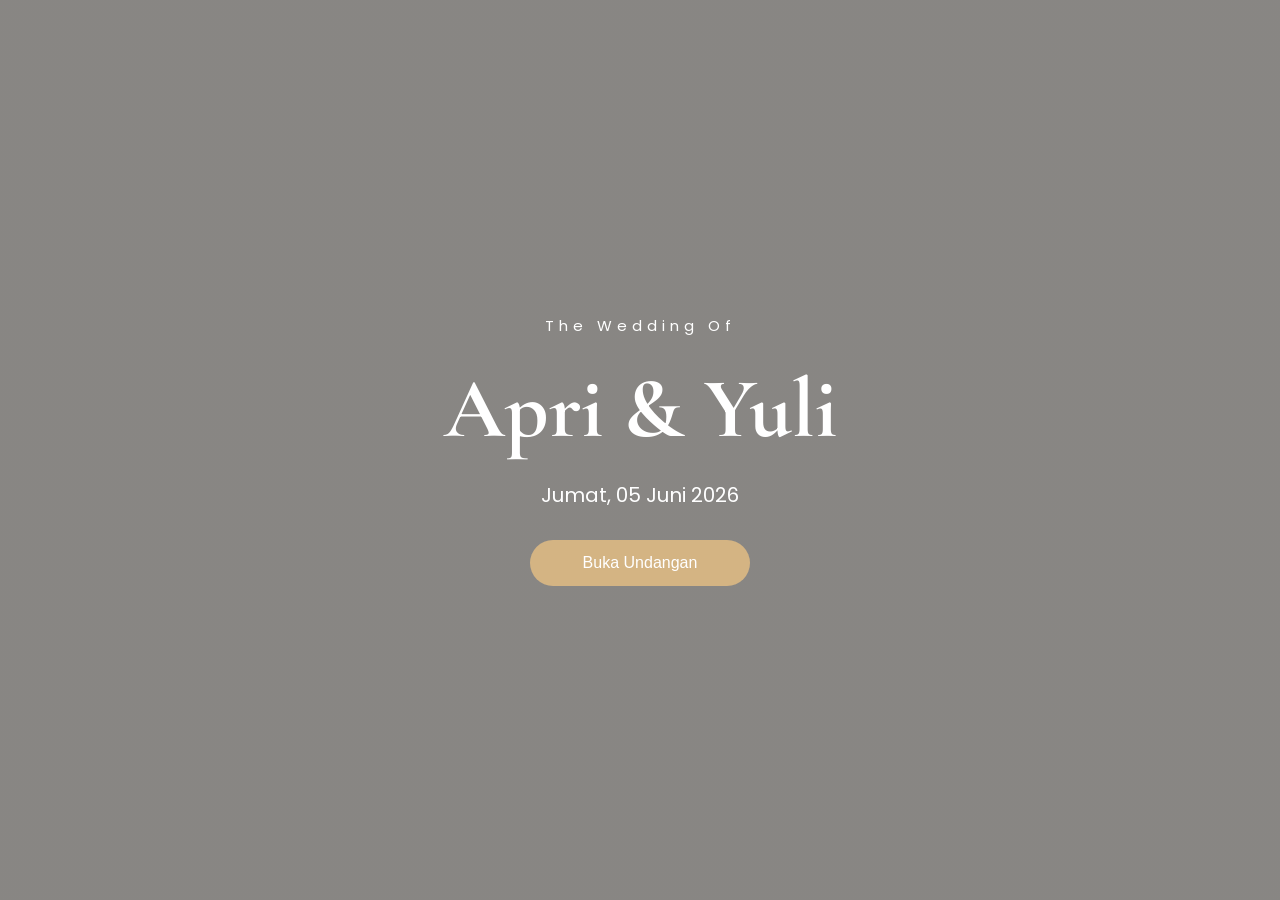
<file: index.html>
<!DOCTYPE html>
<html lang="id">
<head>
  <meta charset="UTF-8">
  <meta name="viewport" content="width=device-width, initial-scale=1.0">

  <title>Apri & Yuli</title>

  <link rel="stylesheet" href="style.css">

  <link rel="preconnect" href="https://fonts.googleapis.com">

  <link href="https://fonts.googleapis.com/css2?family=Cormorant+Garamond:wght@400;700&family=Poppins:wght@300;400;500&display=swap" rel="stylesheet">
</head>

<body>

  <!-- COVER -->
  <section class="cover-page">

    <div class="overlay"></div>

    <div class="cover-content">

      <p class="cover-text">
        The Wedding Of
      </p>

      <h1>
        Apri & Yuli
      </h1>

      <p class="cover-date">
        Jumat, 05 Juni 2026
      </p>

      <button
        class="open-btn"
        id="open-btn">

        Buka Undangan

      </button>

    </div>

  </section>
  <script>

  const openBtn =
  document.getElementById('open-btn');

  openBtn.addEventListener('click', () => {

    localStorage.setItem(
      'playMusic',
      'true'
    );

    window.location.href =
    'invitation.html';

  });

</script>

</script>
</body>
</html>
</file>
<file: style.css>
*{
  margin:0;
  padding:0;
  box-sizing:border-box;
  scroll-behavior:smooth;
}

html{
  scroll-behavior:smooth;
}

body{
  font-family:'Poppins', sans-serif;
  background:#f8f4ef;
  color:#444;
  overflow-x:hidden;
}

section{
  padding:80px 20px;
}

h1,h2,h3{
  font-family:'Cormorant Garamond', serif;
}

.title{
  font-size:50px;
  color:#b89662;
  margin-bottom:30px;
}

/* BOTTOM NAVIGATION */

.bottom-nav{

  position:fixed;

  bottom:20px;
  left:50%;

  transform:translateX(-50%);

  width:90%;
  max-width:500px;

  padding:15px 20px;

  display:flex;
  justify-content:space-around;
  align-items:center;

  background:rgba(255,255,255,0.2);

  backdrop-filter:blur(15px);

  border-radius:50px;

  box-shadow:0 10px 30px rgba(0,0,0,0.15);

  z-index:999;
}

.bottom-nav a{

  text-decoration:none;

  color:#444;

  font-size:14px;
  font-weight:500;

  transition:0.3s;
}

.bottom-nav a:hover{

  color:#f5d7a1;
  transform:translateY(-2px);

}

/* MOBILE */

@media(max-width:768px){

  .bottom-nav{

    width:95%;
    padding:14px 10px;

  }

  .bottom-nav a{

    font-size:13px;

  }

}

/* HERO */

.hero{
  height:100vh;

  background:
  linear-gradient(rgba(0,0,0,0.4), rgba(0,0,0,0.4)),
  url('https://images.unsplash.com/photo-1519741497674-611481863552?q=80&w=1600&auto=format&fit=crop');

  background-size:cover;
  background-position:center;

  display:flex;
  justify-content:center;
  align-items:center;
  text-align:center;

  color:white;
}

.hero-content{

  animation:fadeUp 2s ease;

  display:flex;
  flex-direction:column;

  justify-content:center;
  align-items:center;

  gap:20px;

  text-align:center;
}

.hero h1{
  font-size:70px;
  margin-bottom:10px;
}

.hero p{
  letter-spacing:3px;
  margin-bottom:30px;
}

.hero-date{
  text-align:center;
}

.open-btn{
  padding:14px 35px;
  border:none;
  border-radius:40px;
  background:#d4b483;
  color:white;
  font-size:16px;
  cursor:pointer;
  transition:0.4s;
  width:220px;
}

.open-btn:hover{
  background:#b89662;
  transform:scale(1.05);
}

/* =========================
   ROMANTIC HOME COUPLE
========================= */

.home-couple{

  position:relative;

  padding:120px 20px;

  background:
  linear-gradient(
    rgba(0,0,0,0.45),
    rgba(0,0,0,0.45)
  ),

  url('https://images.unsplash.com/photo-1511285560929-80b456fea0bc?q=80&w=1600&auto=format&fit=crop');

  background-size:cover;
  background-position:center;
  background-attachment:fixed;

  display:flex;

  justify-content:center;
  align-items:center;

  overflow:hidden;

}

/* OVERLAY */

.romantic-overlay{

  position:absolute;

  inset:0;

  background:rgba(255,255,255,0.05);

  backdrop-filter:blur(2px);

}

/* CARD */

.home-card{

  position:relative;

  z-index:2;

  width:100%;

  max-width:950px;

  background:rgba(255,255,255,0.15);

  backdrop-filter:blur(12px);

  border:1px solid rgba(255,255,255,0.2);

  padding:80px 50px;

  border-radius:35px;

  text-align:center;

  box-shadow:0 15px 40px rgba(0,0,0,0.25);

  color:white;

}

/* FLOWER */

.flower-top,
.flower-bottom{

  font-size:24px;

  color:#f5d6c6;

  letter-spacing:10px;

}

.flower-top{

  margin-bottom:25px;

}

.flower-bottom{

  margin-top:40px;

}

/* TEXT */

.bismillah{

  font-size:24px;

  font-weight:600;

  margin-bottom:25px;

  color:#fff;

}

.opening-text{

  font-size:18px;

  line-height:1.9;

  color:#f3f3f3;

  margin-bottom:60px;

}

/* BOX */

.couple-box{

  margin-bottom:45px;

}

/* LABEL */

.couple-label{

  display:block;

  margin-bottom:15px;

  letter-spacing:4px;

  font-size:14px;

  color:#ffd8c7;

}

/* NAME */

.couple-box h2{

  font-size:70px;

  font-family:'Cormorant Garamond', serif;

  color:#fff;

  margin-bottom:20px;

}

/* PARENTS */

.couple-box p{

  font-size:20px;

  margin-bottom:15px;

  color:#f5f5f5;

}

/* ADDRESS */

.address{

  display:block;

  font-size:17px;

  line-height:1.9;

  color:#e7e7e7;

}

/* LOVE */

.love-icon{

  font-size:45px;

  color:#ffd2c2;

  margin:20px 0;

  animation:pulse 2s infinite;

}

/* DENGAN */

.with-text{

  font-size:55px;

  font-family:'Cormorant Garamond', serif;

  color:#ffe1d5;

  margin-bottom:40px;

}

/* CLOSING */

.closing-text{

  font-size:19px;

  line-height:1.9;

  color:#f5f5f5;

  margin-top:20px;

}

/* ANIMATION */

@keyframes pulse{

  0%{
    transform:scale(1);
  }

  50%{
    transform:scale(1.1);
  }

  100%{
    transform:scale(1);
  }

}

/* RESPONSIVE */

@media(max-width:768px){

  .home-card{

    padding:50px 25px;

  }

  .couple-box h2{

    font-size:42px;

  }

  .with-text{

    font-size:38px;

  }

  .opening-text,
  .closing-text{

    font-size:16px;

  }

  .address{

    font-size:15px;

  }

}

/* COUNTDOWN */

.countdown{
  display:flex;
  justify-content:center;
  gap:20px;
  margin-top:40px;
  flex-wrap:wrap;
}

.box{
  width:100px;
  height:100px;
  border-radius:20px;
  background:#fff;

  box-shadow:0 10px 30px rgba(0,0,0,0.1);

  display:flex;
  flex-direction:column;
  justify-content:center;
  align-items:center;
}

.box h3{
  font-size:32px;
  color:#b89662;
}

/* GALLERY */

.gallery{
  background:#faf7f2;
  text-align:center;
}

.gallery-grid{
  margin-top:40px;

  display:grid;
  grid-template-columns:repeat(auto-fit,minmax(250px,1fr));

  gap:20px;
}

.gallery-grid img{
  width:100%;
  height:320px;
  object-fit:cover;

  border-radius:20px;

  transition:0.5s;
}

.gallery-grid img:hover{
  transform:scale(1.03);
}

/* GIFT */

.gift{
  text-align:center;
  background:#faf7f2;
}

.rekening{
  margin-top:20px;

  background:white;

  display:inline-block;

  padding:20px 40px;

  border-radius:20px;

  box-shadow:0 10px 25px rgba(0,0,0,0.08);
}

/* FOOTER */

footer{
  padding:40px 20px;
  text-align:center;

  background:#b89662;
  color:white;
}

footer h2{
  font-size:45px;
  margin-bottom:10px;
}

/* ANIMATION */

@keyframes fadeUp{

  from{
    opacity:0;
    transform:translateY(30px);
  }

  to{
    opacity:1;
    transform:translateY(0);
  }

}

/* RESPONSIVE */

@media(max-width:768px){

  .hero h1{
    font-size:48px;
  }

  .couple h2{
    font-size:40px;
  }

  .title{
    font-size:38px;
  }

}

/* JARAK TITLE EVENT */

.event .title{

  margin-bottom:10px;

}

.event{

  padding-top:30px;

}

/* =========================
   WEDDING EVENT
========================= */

.wedding-event{

  padding:100px 8%;

  background:#fff;

  text-align:center;

}

.event-heading{

  font-size:65px;

  color:#6d4c41;

  margin-top:15px;
  margin-bottom:50px;

  font-family:'Cormorant Garamond', serif;

}

/* CARD */

.event-card{

  max-width:1100px;

  margin:auto;

  background:#fffaf7;

  border-radius:35px;

  padding:50px;

  display:flex;

  justify-content:center;

  align-items:stretch;

  gap:40px;

  flex-wrap:wrap;

  box-shadow:0 10px 35px rgba(0,0,0,0.08);

}

/* BOX */

.event-box{

  flex:1;

  min-width:280px;

  padding:30px;

}

/* ICON */

.event-icon{

  text-align: center;
  width:70px;
  height:70px;

  background:#d6a697;

  color:white;

  border-radius:50%;

  display:flex;

  justify-content:center;
  align-items:center;

  font-size:30px;

  margin:auto;
  margin-bottom:25px;

}

/* TITLE */

.event-box h3{

  font-size:42px;

  color:#6d4c41;

  margin-bottom:25px;

  font-family:'Cormorant Garamond', serif;

}

/* TEXT */

.event-box p{

  font-size:19px;

  color:#666;

  line-height:1.8;

}

/* RESPONSIVE */

@media(max-width:768px){

  .event-heading{

    font-size:48px;

  }

  .event-card{

    padding:30px 20px;

  }

  .event-box h3{

    font-size:34px;

  }

  .event-box p{

    font-size:16px;

  }

}

/* =========================
   COVER PAGE
========================= */

.cover-page{

  width:100%;
  height:100vh;

  background:
  linear-gradient(rgba(0,0,0,0.45),
  rgba(0,0,0,0.45)),

  url('https://images.unsplash.com/photo-1519741497674-611481863552?q=80&w=1600&auto=format&fit=crop');

  background-size:cover;
  background-position:center;

  display:flex;

  justify-content:center;
  align-items:center;

  text-align:center;

  position:relative;

  overflow:hidden;

}

.cover-content{

  position:relative;

  z-index:2;

  color:white;

  display:flex;

  flex-direction:column;

  align-items:center;

  gap:20px;

  animation:fadeUp 1.5s ease;

}

.cover-text{

  letter-spacing:5px;

  font-size:15px;

}

.cover-content h1{

  font-size:85px;

  font-family:'Cormorant Garamond', serif;

}

.cover-date{

  font-size:20px;

}

/* BUTTON */

.cover-content .open-btn{

  margin-top:10px;

}

/* RESPONSIVE */

@media(max-width:768px){

  .cover-content h1{

    font-size:55px;

  }

}

/* =========================
   MOBILE LOCATION FIX
========================= */

@media(max-width:768px){
  .event{

    padding:80px 20px;

  }
  }

/* =========================
   LOCATION SECTION
========================= */

.event{

  padding:120px 20px;

  background:
  linear-gradient(
    rgba(0,0,0,0.65),
    rgba(0,0,0,0.65)
  ),

  url('https://images.unsplash.com/photo-1511285560929-80b456fea0bc?q=80&w=1600&auto=format&fit=crop');

  background-size:cover;
  background-position:center;
  background-attachment:fixed;

  text-align:center;

}

/* CENTER */

.location-center{

  max-width:1200px;

  margin:auto;

}

/* MINI */

.mini-title{

  letter-spacing:6px;

  font-size:14px;

  color:#e9bfb0;

}

/* TITLE */

.event-title{

  font-size:70px;

  color:#f7d4c8;

  margin-top:20px;
  margin-bottom:20px;

  font-family:'Cormorant Garamond', serif;

}

/* LOVE */

.love-divider{

  color:#f1c7b8;

  margin-bottom:50px;

  font-size:22px;

}

/* CARD WRAPPER */

.location-cards{

  display:flex;

  justify-content:center;

  align-items:stretch;

  gap:35px;

  flex-wrap:wrap;

}

/* CARD */

.location-card,
.maps-card{

  flex:1;

  min-width:320px;

  max-width:500px;

  background:rgba(255,255,255,0.12);

  backdrop-filter:blur(10px);

  border:1px solid rgba(255,255,255,0.15);

  border-radius:30px;

  padding:40px 30px;

  box-shadow:0 15px 40px rgba(0,0,0,0.25);

}

/* ICON */

.location-icon{

  width:85px;
  height:85px;

  margin:auto;

  border-radius:50%;

  background:#d8a999;

  display:flex;

  justify-content:center;
  align-items:center;

  font-size:38px;

  color:white;

  margin-bottom:30px;

}

/* TITLE */

.location-card h3{

  font-size:42px;

  color:white;

  margin-bottom:20px;

  font-family:'Cormorant Garamond', serif;

}

/* TEXT */

.location-card p{

  font-size:19px;

  color:#f3f3f3;

  line-height:2;

}

/* DIVIDER */

.small-divider{

  color:#f3cabd;

  margin:20px 0;

}

/* BUTTON */

.maps-btn{

  display:inline-block;

  margin-top:30px;

  padding:15px 35px;

  border-radius:50px;

  background:#d8a999;

  color:white;

  text-decoration:none;

  font-size:17px;

  transition:0.4s;

}

.maps-btn:hover{

  transform:translateY(-4px);

  background:#c58f7e;

}

/* MAP */

.maps-card iframe{

  width:100%;

  height:100%;

  min-height:420px;

  border:none;

  border-radius:20px;

}

/* FLOWER */

.flower-ornament{

  margin-top:45px;

  font-size:28px;

  color:#f3cabd;

  letter-spacing:12px;

}

/* RESPONSIVE */

@media(max-width:768px){

  .event-title{

    font-size:48px;

  }

  .location-card h3{

    font-size:32px;

  }

  .location-card p{

    font-size:16px;

  }

  .maps-card iframe{

    min-height:300px;

  }

}

/* =========================
   MUSIC BUTTON
========================= */

.music-btn{

  position:fixed;

  top:20px;
  right:20px;

  width:55px;
  height:55px;

  border:none;

  border-radius:50%;

  background:rgba(255,255,255,0.2);

  backdrop-filter:blur(10px);

  color:white;

  font-size:22px;

  cursor:pointer;

  z-index:9999;

  box-shadow:0 10px 25px rgba(0,0,0,0.2);

}

/* =========================
   GIFT SECTION
========================= */

.gift{

  padding:120px 20px;

  background:#fffaf7;

  text-align:center;

}

.rekening-card{

  max-width:500px;

  margin:auto;

  padding:50px 30px;

  border-radius:30px;

  background:white;

  box-shadow:0 15px 40px rgba(0,0,0,0.08);

}

.bank-icon{

  width:120px;

  height:120px;

  margin:auto;

  display:flex;

  justify-content:center;
  align-items:center;

  margin-bottom:25px;

}
.bank-name{

  font-size:20px;

  color:#888;

  margin-bottom:10px;

}

.rekening-card h3{

  font-size:38px;

  color:#6d4c41;

  margin-bottom:15px;

}

.rekening-name{

  color:#777;

  margin-bottom:30px;

}

/* COPY BUTTON */

.copy-btn{

  padding:15px 35px;

  border:none;

  border-radius:50px;

  background:#d8a999;

  color:white;

  font-size:16px;

  cursor:pointer;

  transition:0.4s;

}

.copy-btn:hover{

  background:#c58f7e;

  transform:translateY(-3px);

}

/* AUTO OPEN TEXT */

.loading-text{

  margin-top:20px;

  color:white;

  font-size:16px;

  letter-spacing:3px;

  animation:blink 1.5s infinite;

}

@keyframes blink{

  0%{
    opacity:0.3;
  }

  50%{
    opacity:1;
  }

  100%{
    opacity:0.3;
  }

}

.bank-icon img{

  width:90px;

  height:auto;

  object-fit:contain;

}

/* =========================
   MOBILE MAP CENTER FIX
========================= */

@media(max-width:768px){

  .location-cards{

    width:100%;

    display:flex;

    flex-direction:column;

    justify-content:center;

    align-items:center;

    gap:25px;

  }

  .location-card,
  .maps-card{

    width:100%;

    max-width:340px;

    margin:auto;

    padding:25px 20px;

  }

  .maps-card{

    display:flex;

    justify-content:center;

    align-items:center;

  }

  .maps-card iframe{

    width:100%;

    max-width:100%;

    min-height:280px;

    display:block;

    margin:auto;

    border-radius:20px;

  }

}
</file>
